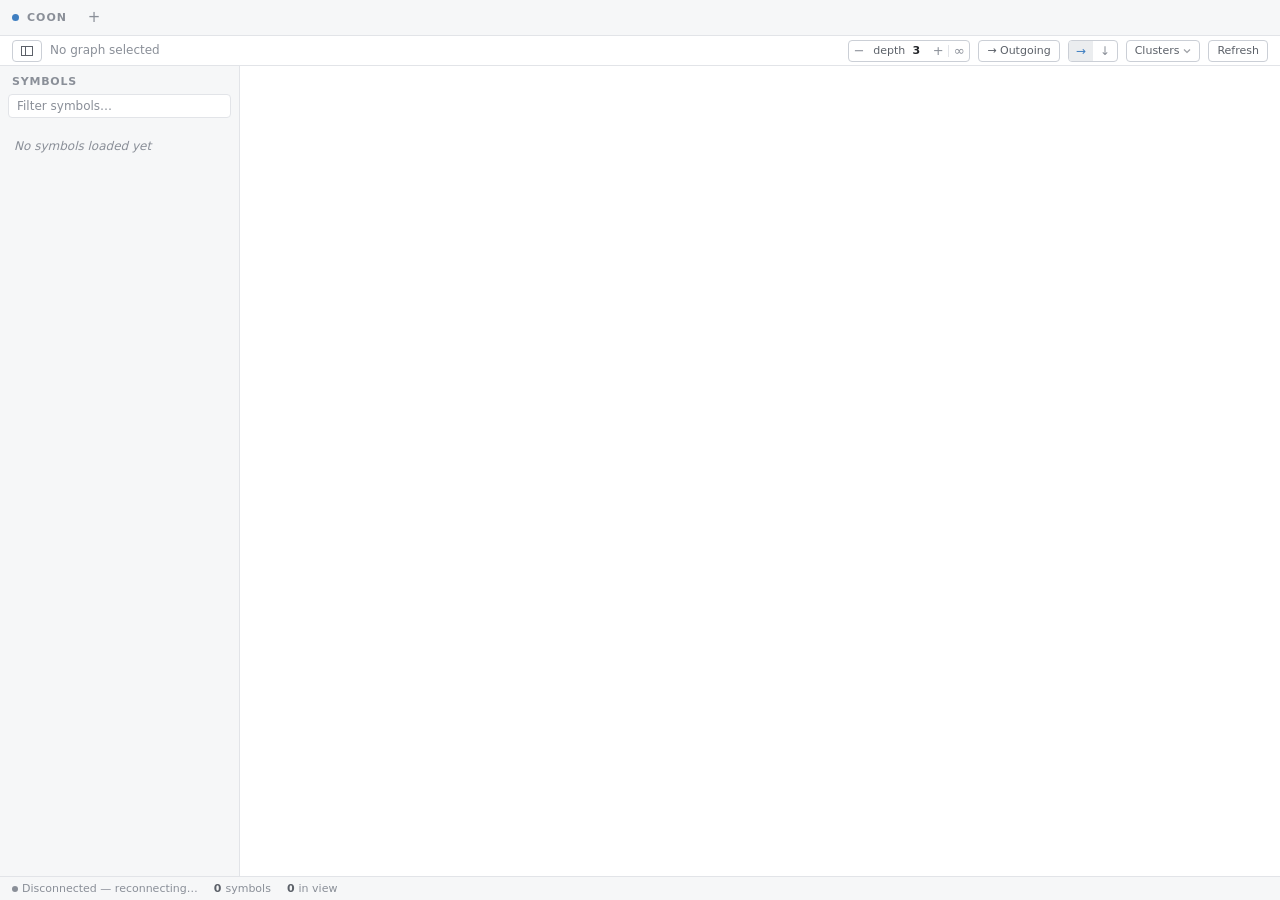
<file: crates/web/static/index.html>
<!DOCTYPE html>
<html lang="en">
<head>
  <meta charset="UTF-8" />
  <meta name="viewport" content="width=device-width, initial-scale=1.0" />
  <title>COON — Call Graph</title>
  <link rel="stylesheet" href="theme.css" />
  <link rel="stylesheet" href="app.css" />
  <!-- Vendored, not CDN: the desktop frontend embeds these and must work offline. -->
  <script src="vendor/cytoscape.min.js"></script>
</head>
<body>
  <!-- Titlebar. On the desktop the window is undecorated, so this row is the
       drag region and carries the window controls; in a browser it is just a
       tab strip and the controls stay hidden. -->
  <header id="titlebar" data-tauri-drag-region>
    <div id="brand" data-tauri-drag-region><span class="dot"></span>COON</div>

    <nav id="tabs" role="tablist" aria-label="Graph workspaces"></nav>
    <button id="tab-new" title="New graph (Ctrl+T)" aria-label="New graph">+</button>

    <div id="titlebar-spacer" data-tauri-drag-region style="flex:1;min-width:var(--sp-4)"></div>

    <div id="window-controls">
      <button class="wc" id="wc-min" aria-label="Minimize" title="Minimize">
        <svg width="10" height="10" viewBox="0 0 10 10" aria-hidden="true">
          <path d="M0 5h10" stroke="currentColor" stroke-width="1" fill="none"/>
        </svg>
      </button>
      <button class="wc" id="wc-max" aria-label="Maximize" title="Maximize">
        <svg width="10" height="10" viewBox="0 0 10 10" aria-hidden="true">
          <rect x="0.5" y="0.5" width="9" height="9" stroke="currentColor" stroke-width="1" fill="none"/>
        </svg>
      </button>
      <button class="wc close" id="wc-close" aria-label="Close" title="Close">
        <svg width="10" height="10" viewBox="0 0 10 10" aria-hidden="true">
          <path d="M0 0l10 10M10 0L0 10" stroke="currentColor" stroke-width="1" fill="none"/>
        </svg>
      </button>
    </div>
  </header>

  <!-- Breadcrumb: where you are in the call path, plus view controls. -->
  <div id="breadcrumb-bar">
    <button class="pill" id="sidebar-toggle" title="Toggle sidebar (Ctrl+B)" aria-label="Toggle sidebar">
      <svg width="12" height="12" viewBox="0 0 12 12" aria-hidden="true">
        <rect x="0.5" y="1.5" width="11" height="9" stroke="currentColor" fill="none"/>
        <path d="M4.5 1.5v9" stroke="currentColor"/>
      </svg>
    </button>
    <div id="breadcrumb"><span class="placeholder">No graph selected</span></div>
    <div class="pill stepper" id="depth-control" title="How many levels of calls to show">
      <button id="depth-dec" aria-label="Show fewer levels">−</button>
      <span class="stepper-label">depth</span>
      <b id="depth-value">3</b>
      <button id="depth-inc" aria-label="Show more levels">+</button>
      <!-- Whether a number applies at all, which is a different question from
           which number — so it is a different control, not a ninth step. -->
      <span class="stepper-divider" aria-hidden="true"></span>
      <button id="depth-all" aria-pressed="false" aria-label="Show every level of calls">∞</button>
    </div>
    <button class="pill" id="dir-toggle" title="Toggle call direction">→ Outgoing</button>
    <div class="pill segmented" id="orient-control" role="group" aria-label="Graph orientation">
      <button id="orient-lr" aria-pressed="true" title="Lay the graph out left to right" aria-label="Left to right">→</button>
      <button id="orient-td" aria-pressed="false" title="Lay the graph out top to bottom" aria-label="Top to bottom">↓</button>
    </div>
    <!-- One control for the whole map: which algorithm builds it, how that
         algorithm is tuned, and which rung of the ladder is drawn. The pill
         reads out the two values a reader of the canvas needs — the method and
         how many boxes are on screen — and the panel behind it holds the rest. -->
    <div class="pill-menu" id="cluster-menu">
      <button class="pill" id="cluster-control" aria-haspopup="true" aria-expanded="false"
              aria-controls="cluster-panel" title="How the cluster map is built">
        <span id="cluster-summary">Clusters</span>
        <svg class="caret" width="8" height="8" viewBox="0 0 8 8" aria-hidden="true">
          <path d="M1 2.5L4 5.5 7 2.5" stroke="currentColor" stroke-width="1.2" fill="none"/>
        </svg>
      </button>
      <div id="cluster-panel" role="group" aria-label="Cluster map settings" hidden>
        <div class="panel-section" id="method-section">
          <div class="panel-title">Method</div>
          <div id="method-list" role="radiogroup" aria-label="Clustering method"></div>
        </div>
        <div class="panel-section" id="knob-section">
          <div class="panel-title">Algorithm</div>
          <div id="knob-list"></div>
        </div>
        <div class="panel-section" id="grouping-section">
          <div class="panel-title">Grouping<b id="grouping-value">—</b></div>
          <div id="grouping-list"></div>
        </div>
        <div class="panel-foot">
          <span id="cluster-memory">Remembered for next time</span>
          <button id="cluster-reset" class="link">Reset defaults</button>
        </div>
      </div>
    </div>
    <!-- Which calls to a function with no body in the build are drawn. A
         setting the canvas needs read out: under "project" a leaf may be a
         declaration rather than a function that calls nothing. The pill reads
         out the choice, the list behind it says what each one means. libclang
         only, so hidden until a snapshot says the backend can choose. -->
    <div class="pill-menu" id="bodiless-menu" hidden>
      <button class="pill" id="bodiless-control" aria-haspopup="true" aria-expanded="false"
              aria-controls="bodiless-panel" title="Calls to functions with no body in the build">
        <span class="stepper-label">no body</span>
        <b id="bodiless-value">project</b>
        <svg class="caret" width="8" height="8" viewBox="0 0 8 8" aria-hidden="true">
          <path d="M1 2.5L4 5.5 7 2.5" stroke="currentColor" stroke-width="1.2" fill="none"/>
        </svg>
      </button>
      <div id="bodiless-panel" class="pill-panel" role="radiogroup"
           aria-label="Calls to functions with no body" hidden></div>
    </div>
    <button class="pill" id="refresh-btn" title="Refresh workspace symbols">Refresh</button>
  </div>

  <div id="main">
    <aside id="sidebar">
      <div id="sidebar-header">Symbols <span id="fn-count"></span></div>
      <input id="search" type="text" placeholder="Filter symbols…" autocomplete="off" spellcheck="false" />
      <ul id="fn-list"><li class="empty">No symbols loaded yet</li></ul>
    </aside>
    <div id="dock-handle" role="separator" aria-orientation="vertical" aria-label="Resize sidebar"></div>
    <div id="cy"></div>
    <div id="expand-btn" title="Expand node">+</div>
  </div>

  <footer id="status-bar">
    <div class="status-item" role="status" aria-live="polite"><span id="lsp-dot"></span><span id="status">Connecting…</span></div>
    <div class="status-item stat"><b id="stat-symbols">0</b> symbols</div>
    <div class="status-item stat"><b id="stat-nodes">0</b> in view</div>
    <div class="status-item right" id="info"></div>
  </footer>

  <!-- Command palette / symbol finder. One overlay, two callers. -->
  <div id="palette" hidden>
    <div id="palette-backdrop"></div>
    <div id="palette-box" role="dialog" aria-modal="true" aria-label="Command palette">
      <input id="palette-input" type="text" autocomplete="off" spellcheck="false"
             aria-controls="palette-list" aria-autocomplete="list" />
      <ul id="palette-list" role="listbox"></ul>
      <div id="palette-empty" hidden>No matches</div>
      <div id="palette-footer" hidden></div>
    </div>
  </div>

  <script src="transport.js"></script>
  <script src="palette.js"></script>
  <script src="app.js"></script>
</body>
</html>
</file>
<file: crates/web/static/theme.css>
/* ── Design tokens ───────────────────────────────────────────────────────────
 *
 * The rule that matters most: sans for chrome, mono for code. Function names
 * and namespaces are code and get the mono stack; every label, button, tab and
 * status readout is chrome and gets the UI stack. Reaching for mono everywhere
 * is what made this read as a terminal rather than an editor.
 *
 * Font stacks are system fonts on purpose — no webfont fetch, because the
 * desktop app must render correctly offline.
 */

:root {
  /* Typography */
  --font-ui: ui-sans-serif, system-ui, -apple-system, "Segoe UI", Roboto,
             "Helvetica Neue", Arial, sans-serif;
  --font-mono: ui-monospace, "SF Mono", "JetBrains Mono", "IBM Plex Mono",
               Menlo, Consolas, "DejaVu Sans Mono", monospace;

  /* Type scale — deliberately tight; this is a dense tool, not a document. */
  --fs-xs: 11px;
  --fs-sm: 12px;
  --fs-md: 13px;
  --fs-lg: 15px;

  --lh-tight: 1.2;
  --lh-normal: 1.45;

  /* Spacing — 4px grid, used for every gap, pad and inset. */
  --sp-1: 4px;
  --sp-2: 8px;
  --sp-3: 12px;
  --sp-4: 16px;
  --sp-5: 20px;
  --sp-6: 24px;

  /* Radii */
  --r-sm: 4px;
  --r-md: 6px;
  --r-full: 999px;

  /* Fixed shell metrics */
  --h-titlebar: 36px;
  --h-breadcrumb: 30px;
  --h-status: 24px;
  --h-row: 24px;
  --w-sidebar: 240px;

  /* Motion — fast enough to feel instant, present enough to read as intent. */
  --t-fast: 90ms ease;
  --t-med: 150ms ease;
}

/* ── Dark (default) ─────────────────────────────────────────────────────────
 * Three surface layers plus one accent. Chrome stays quiet so the graph is the
 * brightest thing on screen.
 */
:root,
:root[data-theme="dark"] {
  color-scheme: dark;

  --bg: #16171a;            /* deepest: the graph canvas */
  --surface: #1c1e21;       /* panels: sidebar, status bar */
  --surface-raised: #24262b;/* elevated: active tab, inputs, popovers */
  --surface-hover: #2a2d33;

  --border: #2b2e34;
  --border-strong: #3a3e46;

  --text: #dcdfe4;          /* primary  */
  --text-muted: #9ba1ab;    /* secondary */
  --text-dim: #6b7079;      /* tertiary  */

  --accent: #74ade8;
  --accent-hover: #8cbdf0;
  --accent-soft: rgba(116, 173, 232, 0.15);
  --accent-border: rgba(116, 173, 232, 0.45);

  --ok: #7fb88a;
  --warn: #d9b26a;
  --err: #e0788a;

  --node-bg: #23262c;
  --node-border: #373b43;
  --edge: #3d424b;
  --edge-arrow: #545a65;
}

/* ── Light ───────────────────────────────────────────────────────────────── */
:root[data-theme="light"] {
  color-scheme: light;

  --bg: #ffffff;
  --surface: #f6f7f8;
  --surface-raised: #ffffff;
  --surface-hover: #ebedef;

  --border: #e2e4e8;
  --border-strong: #cbcfd6;

  --text: #24262a;
  --text-muted: #5c6169;
  --text-dim: #8a8f98;

  --accent: #3f7fc1;
  --accent-hover: #35699f;
  --accent-soft: rgba(63, 127, 193, 0.12);
  --accent-border: rgba(63, 127, 193, 0.45);

  --ok: #3f8a52;
  --warn: #9a7320;
  --err: #c0435a;

  --node-bg: #ffffff;
  --node-border: #d4d8de;
  --edge: #c2c7ce;
  --edge-arrow: #9aa1aa;

}

/* Follow the OS when the user hasn't pinned a theme. */
@media (prefers-color-scheme: light) {
  :root:not([data-theme="dark"]) {
    color-scheme: light;

    --bg: #ffffff;
    --surface: #f6f7f8;
    --surface-raised: #ffffff;
    --surface-hover: #ebedef;

    --border: #e2e4e8;
    --border-strong: #cbcfd6;

    --text: #24262a;
    --text-muted: #5c6169;
    --text-dim: #8a8f98;

    --accent: #3f7fc1;
    --accent-hover: #35699f;
    --accent-soft: rgba(63, 127, 193, 0.12);
    --accent-border: rgba(63, 127, 193, 0.45);

    --ok: #3f8a52;
    --warn: #9a7320;
    --err: #c0435a;

    --node-bg: #ffffff;
    --node-border: #d4d8de;
    --edge: #c2c7ce;
    --edge-arrow: #9aa1aa;
  }
}
</file>
<file: crates/web/static/app.css>
/* ── Reset ──────────────────────────────────────────────────────────────── */
* { margin: 0; padding: 0; box-sizing: border-box; }

body {
  background: var(--bg);
  color: var(--text);
  font-family: var(--font-ui);
  font-size: var(--fs-md);
  line-height: var(--lh-normal);
  height: 100vh;
  overflow: hidden;
  display: flex;
  flex-direction: column;
  -webkit-font-smoothing: antialiased;
}

button { font: inherit; color: inherit; background: none; border: none; cursor: pointer; }
:focus-visible { outline: 2px solid var(--accent); outline-offset: -2px; }

/* ── Titlebar: wordmark, workspace tabs, window controls ────────────────── */
#titlebar {
  height: var(--h-titlebar);
  flex-shrink: 0;
  display: flex;
  align-items: stretch;
  background: var(--surface);
  border-bottom: 1px solid var(--border);
  user-select: none;
}

#brand {
  display: flex;
  align-items: center;
  gap: var(--sp-2);
  padding: 0 var(--sp-3);
  font-size: var(--fs-xs);
  font-weight: 600;
  letter-spacing: 0.09em;
  color: var(--text-dim);
  flex-shrink: 0;
}
#brand .dot { width: 7px; height: 7px; border-radius: var(--r-full); background: var(--accent); }

/* Tabs */
#tabs {
  display: flex;
  align-items: stretch;
  /* Shrink-to-fit so #tab-new sits beside the last tab; the spacer after it
     absorbs the remaining width and doubles as the window drag region. */
  flex: 0 1 auto;
  min-width: 0;
  overflow-x: auto;
  scrollbar-width: none;
}
#tabs::-webkit-scrollbar { display: none; }

.tab {
  display: flex;
  align-items: center;
  gap: var(--sp-2);
  padding: 0 var(--sp-2) 0 var(--sp-3);
  max-width: 200px;
  border-right: 1px solid var(--border);
  color: var(--text-dim);
  font-size: var(--fs-sm);
  white-space: nowrap;
  transition: background var(--t-fast), color var(--t-fast);
}
.tab:hover { background: var(--surface-hover); color: var(--text-muted); }

/* The active tab is lifted to the canvas colour and marked with an accent rule,
 * so the eye tracks one signal rather than a different border colour per state. */
.tab.active {
  background: var(--bg);
  color: var(--text);
  box-shadow: inset 0 2px 0 var(--accent);
}

.tab-name { overflow: hidden; text-overflow: ellipsis; }
.tab-name[contenteditable="true"] {
  outline: 1px solid var(--accent);
  border-radius: 2px;
  padding: 0 2px;
  cursor: text;
}

.tab-close {
  display: flex;
  align-items: center;
  justify-content: center;
  width: 16px;
  height: 16px;
  border-radius: var(--r-sm);
  color: var(--text-dim);
  font-size: 14px;
  line-height: 1;
  opacity: 0;
  transition: opacity var(--t-fast), background var(--t-fast);
}
.tab:hover .tab-close, .tab.active .tab-close { opacity: 1; }
.tab-close:hover { background: var(--surface-hover); color: var(--text); }

#tab-new {
  display: flex;
  align-items: center;
  justify-content: center;
  width: 30px;
  color: var(--text-dim);
  font-size: 15px;
  flex-shrink: 0;
}
#tab-new:hover { background: var(--surface-hover); color: var(--text); }

/* Window controls — desktop only; hidden in the browser. */
#window-controls { display: none; align-items: stretch; flex-shrink: 0; }
body.is-desktop #window-controls { display: flex; }
.wc {
  width: 42px;
  display: flex;
  align-items: center;
  justify-content: center;
  color: var(--text-muted);
  transition: background var(--t-fast), color var(--t-fast);
}
.wc:hover { background: var(--surface-hover); color: var(--text); }
.wc.close:hover { background: #c0392b; color: #fff; }

/* ── Breadcrumb ─────────────────────────────────────────────────────────── */
#breadcrumb-bar {
  height: var(--h-breadcrumb);
  flex-shrink: 0;
  display: flex;
  align-items: center;
  gap: var(--sp-2);
  padding: 0 var(--sp-3);
  background: var(--bg);
  border-bottom: 1px solid var(--border);
}

#breadcrumb {
  display: flex;
  align-items: center;
  gap: var(--sp-1);
  flex: 1;
  min-width: 0;
  overflow: hidden;
  font-size: var(--fs-sm);
  white-space: nowrap;
}
#breadcrumb .crumb {
  font-family: var(--font-mono);
  color: var(--text-muted);
  padding: 1px var(--sp-1);
  border-radius: var(--r-sm);
  overflow: hidden;
  text-overflow: ellipsis;
}
#breadcrumb .crumb:hover { background: var(--surface-hover); color: var(--text); }
#breadcrumb .crumb.current { color: var(--text); }
/* 'Cluster map' names a view, not a symbol: sans for chrome, mono for code.
   It never shrinks away either — it is the way back out of a long path. */
#breadcrumb .crumb.view { font-family: var(--font-ui); flex-shrink: 0; }
#breadcrumb .sep { color: var(--text-dim); flex-shrink: 0; }
#breadcrumb .placeholder { color: var(--text-dim); font-family: var(--font-ui); }

.pill {
  display: flex;
  align-items: center;
  gap: var(--sp-1);
  height: 22px;
  padding: 0 var(--sp-2);
  border: 1px solid var(--border-strong);
  border-radius: var(--r-sm);
  background: var(--surface-raised);
  color: var(--text-muted);
  font-size: var(--fs-xs);
  white-space: nowrap;
  flex-shrink: 0;
  transition: border-color var(--t-fast), color var(--t-fast);
}
.pill:hover { border-color: var(--accent-border); color: var(--text); }

/* A control that governs the other view — depth on a cluster map. It stays
   visible, because hiding it makes the toolbar jump every time the view
   changes, but it stops answering to the pointer. */
.pill.inactive { opacity: 0.4; }
.pill.inactive:hover { border-color: var(--border-strong); color: var(--text-muted); }

/* ── Main row: sidebar dock + canvas ────────────────────────────────────── */
#main { display: flex; flex: 1; min-height: 0; }

#sidebar {
  width: var(--w-sidebar);
  flex-shrink: 0;
  display: flex;
  flex-direction: column;
  background: var(--surface);
  border-right: 1px solid var(--border);
  min-width: 0;
}
body.sidebar-collapsed #sidebar,
body.sidebar-collapsed #dock-handle { display: none; }

#sidebar-header {
  display: flex;
  align-items: center;
  gap: var(--sp-2);
  padding: var(--sp-2) var(--sp-3) var(--sp-1);
  font-size: var(--fs-xs);
  font-weight: 600;
  letter-spacing: 0.07em;
  text-transform: uppercase;
  color: var(--text-dim);
}
#fn-count { font-weight: 400; letter-spacing: 0; }

#search {
  margin: 0 var(--sp-2) var(--sp-2);
  padding: var(--sp-1) var(--sp-2);
  background: var(--surface-raised);
  border: 1px solid var(--border);
  border-radius: var(--r-sm);
  color: var(--text);
  font-family: var(--font-ui);
  font-size: var(--fs-sm);
  outline: none;
  transition: border-color var(--t-fast);
}
#search::placeholder { color: var(--text-dim); }
#search:focus { border-color: var(--accent-border); }

#fn-list { flex: 1; overflow-y: auto; list-style: none; padding-bottom: var(--sp-2); }

#fn-list li {
  display: flex;
  align-items: center;
  gap: var(--sp-2);
  height: var(--h-row);
  padding: 0 var(--sp-3);
  font-family: var(--font-mono);
  font-size: var(--fs-sm);
  color: var(--text-muted);
  white-space: nowrap;
  overflow: hidden;
  text-overflow: ellipsis;
  cursor: default;
  /* A left accent bar carries selection state, so hover and selection never
   * fight over the same border colour. */
  border-left: 2px solid transparent;
  transition: background var(--t-fast), color var(--t-fast);
}
/* The name gives up width first; the location it is being told apart by is the
   part that must survive, so it never shrinks. */
#fn-list li .fn-name {
  min-width: 0;
  overflow: hidden;
  text-overflow: ellipsis;
}
#fn-list li .fn-where {
  margin-left: auto;
  flex: none;
  color: var(--text-dim);
  font-size: var(--fs-xs);
}
#fn-list li:hover .fn-where,
#fn-list li.selected .fn-where { color: var(--text-muted); }

#fn-list li:hover { background: var(--surface-hover); color: var(--text); }
#fn-list li.selected {
  background: var(--accent-soft);
  border-left-color: var(--accent);
  color: var(--text);
}
#fn-list .empty {
  font-family: var(--font-ui);
  color: var(--text-dim);
  font-style: italic;
  height: auto;
  padding: var(--sp-3);
}
#fn-list .empty:hover { background: none; color: var(--text-dim); }

/* Drag handle for the dock. A 5px hit area over a 1px visual line. */
#dock-handle {
  width: 5px;
  margin-left: -3px;
  flex-shrink: 0;
  cursor: col-resize;
  background: transparent;
  z-index: 5;
  transition: background var(--t-med);
}
#dock-handle:hover, #dock-handle.dragging { background: var(--accent-border); }
body.resizing { cursor: col-resize; user-select: none; }

#cy { flex: 1; min-width: 0; background: var(--bg); position: relative; }

/* Floating expand affordance on graph nodes. */
#expand-btn {
  position: fixed;
  display: none;
  align-items: center;
  justify-content: center;
  width: 18px;
  height: 18px;
  border-radius: var(--r-full);
  background: var(--accent);
  color: var(--bg);
  font-size: 13px;
  font-weight: 600;
  line-height: 1;
  z-index: 100;
  user-select: none;
  box-shadow: 0 1px 4px rgba(0, 0, 0, 0.35);
  transition: background var(--t-fast), transform var(--t-fast);
}
#expand-btn:hover { background: var(--accent-hover); transform: scale(1.12); }

/* ── Status bar ─────────────────────────────────────────────────────────── */
#status-bar {
  height: var(--h-status);
  flex-shrink: 0;
  display: flex;
  align-items: center;
  gap: var(--sp-4);
  padding: 0 var(--sp-3);
  background: var(--surface);
  border-top: 1px solid var(--border);
  font-size: var(--fs-xs);
  color: var(--text-dim);
  user-select: none;
}
/* Tabular figures across the whole bar: the counts here change while the user
   is reading them, and proportional digits reflow the line on every tick. */
.status-item {
  display: flex;
  align-items: center;
  gap: var(--sp-1);
  white-space: nowrap;
  font-variant-numeric: tabular-nums;
}
.status-item.right { margin-left: auto; }

/* While the project is loading the bar says one thing, and it is the load.
   The tallies are hidden rather than shown stale: during the symbol stage
   `symbols` is the count the status line is already reporting, arriving on the
   snapshot's slower clock, and `in view` is 0 throughout — nothing is
   clustered until loading stops, so there is nothing on the canvas to count. */
#status-bar.loading .status-item.stat { display: none; }

/* `<done> / <total>`: the near number sits in a field held to the width of the
   far one by an invisible copy of it, so a count gaining a digit — or a
   thousands separator — does not shove the rest of the bar along. The margin is
   the gap to the stage's name, which would otherwise read as part of the
   fraction. */
.count { display: inline-grid; justify-items: end; margin-left: var(--sp-3); }
.count > * { grid-area: 1 / 1; }
.count-ghost { visibility: hidden; }
.status-item b { font-weight: 600; color: var(--text-muted); }

#lsp-dot {
  width: 6px;
  height: 6px;
  border-radius: var(--r-full);
  background: var(--text-dim);
  flex-shrink: 0;
}
#lsp-dot.busy { background: var(--warn); animation: pulse 1.1s ease-in-out infinite; }
#lsp-dot.ready { background: var(--ok); }
#lsp-dot.error { background: var(--err); }
/* A load that read only part of the build. The dot alone for a few files lost,
   the line as well once most of the build was — then the graph is a fragment
   and the text says where to look. Steady, not pulsing: nothing is pending. */
#lsp-dot.warn,
#lsp-dot.poor { background: var(--warn); }
#status.poor { color: var(--warn); }
@keyframes pulse { 0%, 100% { opacity: 1; } 50% { opacity: 0.35; } }

#info { color: var(--text-dim); overflow: hidden; text-overflow: ellipsis; }

/* ── Scrollbars ─────────────────────────────────────────────────────────── */
::-webkit-scrollbar { width: 10px; height: 10px; }
::-webkit-scrollbar-track { background: transparent; }
::-webkit-scrollbar-thumb {
  background: var(--border-strong);
  border-radius: var(--r-full);
  border: 3px solid var(--surface);
}
::-webkit-scrollbar-thumb:hover { background: var(--text-dim); }

/* ── Command palette / symbol finder ────────────────────────────────────────
 * Anchored near the top rather than centred: the list grows downward, so the
 * input stays put as results change instead of the whole dialog shifting.
 */
/* Depth stepper — a pill with inline − / + controls. */
.pill.stepper { gap: 0; padding: 0; overflow: hidden; }
.pill.stepper button {
  width: 20px;
  height: 100%;
  color: var(--text-dim);
  font-size: var(--fs-md);
  line-height: 1;
  transition: background var(--t-fast), color var(--t-fast);
}
.pill.stepper button:hover { background: var(--surface-hover); color: var(--text); }
.pill.stepper button:disabled { opacity: 0.3; cursor: default; }
.pill.stepper button:disabled:hover { background: none; color: var(--text-dim); }
.pill.stepper .stepper-label { padding-left: var(--sp-1); }
.pill.stepper b {
  padding: 0 var(--sp-1) 0 3px;
  color: var(--text);
  font-variant-numeric: tabular-nums;
  /* Wide enough for the widest readout ("all"), so turning the limit off does
     not shove the rest of the toolbar sideways. */
  display: inline-block;
  min-width: 3ch;
  text-align: center;
}

/* The stepper picks a number; the toggle past this line decides whether a
   number applies at all. The rule is there so the two do not read as one run
   of buttons — the ∞ is not a third step in the same direction. */
.pill.stepper .stepper-divider {
  width: 1px;
  align-self: stretch;
  margin: var(--sp-1) 0;
  background: var(--border);
}
/* One accent at full strength marks the live state, as the orientation
   control does — the limit is off, and the numbers beside it are greyed
   because the range they name is not what the canvas is drawing. */
.pill.stepper button[aria-pressed="true"] {
  background: var(--surface-hover);
  color: var(--accent);
}

/* ── Cluster settings menu ──────────────────────────────────────────────────
 * A pill that opens a panel. The pill itself is still a readout — method and
 * box count, the two values you need to read the canvas — because a setting
 * whose value only appears once you open something is a setting nobody checks.
 * Everything that tunes the map lives behind it: one panel rather than a
 * toolbar control per knob.
 */
.pill-menu { position: relative; flex-shrink: 0; }
.pill-menu > .pill { cursor: pointer; }
.pill-menu > .pill .caret { opacity: 0.6; transition: transform var(--t-fast); }
.pill-menu > .pill[aria-expanded="true"] {
  border-color: var(--accent-border);
  color: var(--text);
}
.pill-menu > .pill[aria-expanded="true"] .caret { transform: rotate(180deg); }

#cluster-panel, .pill-panel {
  position: absolute;
  top: calc(100% + var(--sp-1));
  right: 0;
  z-index: 40;
  width: 300px;
  max-height: calc(100vh - var(--h-titlebar) - var(--h-breadcrumb) - var(--h-status) - var(--sp-4));
  overflow-y: auto;
  padding: var(--sp-3);
  border: 1px solid var(--border-strong);
  border-radius: var(--r-md);
  background: var(--surface-raised);
  box-shadow: 0 8px 24px rgba(0, 0, 0, 0.35);
  font-family: var(--font-ui);
  font-size: var(--fs-sm);
  color: var(--text);
  cursor: default;
}

.panel-section { padding-bottom: var(--sp-3); }
.panel-section + .panel-section {
  padding-top: var(--sp-3);
  border-top: 1px solid var(--border);
}
.panel-title {
  display: flex;
  align-items: baseline;
  justify-content: space-between;
  gap: var(--sp-2);
  margin-bottom: var(--sp-2);
  color: var(--text-dim);
  font-size: var(--fs-xs);
  letter-spacing: 0.06em;
  text-transform: uppercase;
}
.panel-title b {
  color: var(--text);
  font-size: var(--fs-sm);
  letter-spacing: 0;
  text-transform: none;
  font-variant-numeric: tabular-nums;
}

/* One row per method: the name, and the claim it makes about the program.
   A radio rather than a select, because the description is the point — the
   choice is between three answers, not three words. */
.method-row {
  display: block;
  width: 100%;
  padding: var(--sp-2);
  border: 1px solid transparent;
  border-radius: var(--r-sm);
  text-align: left;
  color: var(--text-muted);
  cursor: pointer;
  transition: background var(--t-fast), border-color var(--t-fast), color var(--t-fast);
}
.method-row:hover { background: var(--surface-hover); color: var(--text); }
.method-row[aria-checked="true"] {
  border-color: var(--accent-border);
  background: var(--accent-soft);
  color: var(--text);
}
.method-row .method-name { display: block; font-size: var(--fs-sm); }
.method-row[aria-checked="true"] .method-name { color: var(--accent); }
.method-row .method-why {
  display: block;
  margin-top: 2px;
  color: var(--text-dim);
  font-size: var(--fs-xs);
  line-height: var(--lh-normal);
}

/* A knob: what it is, where it sits, and which way to turn it. */
.knob + .knob, .knob + .rungs, .rungs + .knob { margin-top: var(--sp-3); }
.knob-head {
  display: flex;
  align-items: baseline;
  justify-content: space-between;
  gap: var(--sp-2);
  margin-bottom: var(--sp-1);
}
.knob-head label { color: var(--text); }
.knob-head .knob-value {
  color: var(--accent);
  font-variant-numeric: tabular-nums;
}
.knob-why, .rung-scale {
  margin-top: var(--sp-1);
  color: var(--text-dim);
  font-size: var(--fs-xs);
  line-height: var(--lh-normal);
}
.rung-scale { display: flex; justify-content: space-between; gap: var(--sp-2); }
.rung-scale .natural { color: var(--text-muted); }

/* The range input, wearing the same border and accent as everything else. */
#cluster-panel input[type="range"] {
  appearance: none;
  width: 100%;
  height: 4px;
  margin: var(--sp-1) 0;
  border-radius: var(--r-full);
  background: var(--border-strong);
  cursor: pointer;
}
#cluster-panel input[type="range"]::-webkit-slider-thumb {
  appearance: none;
  width: 12px;
  height: 12px;
  border: 0;
  border-radius: var(--r-full);
  background: var(--accent);
}
#cluster-panel input[type="range"]::-moz-range-thumb {
  width: 12px;
  height: 12px;
  border: 0;
  border-radius: var(--r-full);
  background: var(--accent);
}
#cluster-panel input[type="range"]:focus-visible { outline: 1px solid var(--accent); outline-offset: 3px; }
#cluster-panel input[type="range"]:disabled { opacity: 0.4; cursor: default; }
#cluster-panel input[type="range"]:disabled::-webkit-slider-thumb { background: var(--text-dim); }
#cluster-panel input[type="range"]:disabled::-moz-range-thumb { background: var(--text-dim); }

.panel-foot {
  display: flex;
  align-items: center;
  justify-content: space-between;
  gap: var(--sp-2);
  padding-top: var(--sp-3);
  border-top: 1px solid var(--border);
  color: var(--text-dim);
  font-size: var(--fs-xs);
}
.panel-foot .link {
  color: var(--text-muted);
  font: inherit;
  text-decoration: underline;
  text-underline-offset: 2px;
  cursor: pointer;
}
.panel-foot .link:hover { color: var(--accent); }

/* A two-position view setting, shown as both options at once rather than a
   button whose label has to double as a verb: you click the one you want. */
.pill.segmented { gap: 0; padding: 0; overflow: hidden; }
.pill.segmented button {
  width: 24px;
  height: 100%;
  color: var(--text-dim);
  font-size: var(--fs-sm);
  line-height: 1;
  transition: background var(--t-fast), color var(--t-fast);
}
.pill.segmented button:hover { background: var(--surface-hover); color: var(--text); }
/* One accent at full strength marks the live orientation. */
.pill.segmented button[aria-pressed="true"] {
  background: var(--surface-hover);
  color: var(--accent);
}

/* The bodiless-callees list: the cluster panel's frame, narrower, holding
   one radio row per choice. */
.pill-menu[hidden] { display: none; }
#bodiless-control b { color: var(--text); font-weight: 600; }
#bodiless-panel { width: 260px; padding: var(--sp-2); }
#bodiless-panel .method-row + .method-row { margin-top: 2px; }

#palette { position: fixed; inset: 0; z-index: 1000; }
#palette[hidden] { display: none; }
/* A pill is `display: flex`, which outranks the attribute; the refresh pill is
   hidden where the backend has nothing to reload from. */
.pill[hidden] { display: none; }

#palette-backdrop { position: absolute; inset: 0; background: rgba(0, 0, 0, 0.45); }

#palette-box {
  position: relative;
  width: min(640px, 92vw);
  margin: 11vh auto 0;
  background: var(--surface-raised);
  border: 1px solid var(--border-strong);
  border-radius: var(--r-md);
  box-shadow: 0 16px 48px rgba(0, 0, 0, 0.45);
  overflow: hidden;
  display: flex;
  flex-direction: column;
  max-height: 70vh;
}

#palette-input {
  padding: var(--sp-3) var(--sp-4);
  background: transparent;
  border: none;
  border-bottom: 1px solid var(--border);
  color: var(--text);
  font-family: var(--font-ui);
  font-size: var(--fs-lg);
  outline: none;
}
#palette-input::placeholder { color: var(--text-dim); }

#palette-list { list-style: none; overflow-y: auto; padding: var(--sp-1) 0; }

.palette-item {
  display: flex;
  align-items: center;
  gap: var(--sp-3);
  padding: 0 var(--sp-4);
  height: 30px;
  color: var(--text-muted);
  border-left: 2px solid transparent;
  cursor: default;
}
.palette-item.active {
  background: var(--accent-soft);
  border-left-color: var(--accent);
  color: var(--text);
}
.palette-item.disabled { opacity: 0.4; }

.palette-label { font-size: var(--fs-md); white-space: nowrap; flex-shrink: 0; }
.palette-label.mono { font-family: var(--font-mono); font-size: var(--fs-sm); }
/* Matched characters carry the accent as weight+colour, no highlight block. */
.palette-label mark { background: none; color: var(--accent); font-weight: 600; }
.palette-item.active .palette-label mark { color: var(--accent-hover); }

.palette-detail {
  font-family: var(--font-mono);
  font-size: var(--fs-xs);
  color: var(--text-dim);
  overflow: hidden;
  text-overflow: ellipsis;
  white-space: nowrap;
  min-width: 0;
  flex: 1;
}

.palette-hint {
  margin-left: auto;
  padding: 1px var(--sp-1);
  border: 1px solid var(--border-strong);
  border-radius: 3px;
  font-family: var(--font-ui);
  font-size: var(--fs-xs);
  color: var(--text-dim);
  flex-shrink: 0;
}

#palette-empty, #palette-footer {
  padding: var(--sp-3) var(--sp-4);
  font-size: var(--fs-sm);
  color: var(--text-dim);
}
#palette-footer {
  border-top: 1px solid var(--border);
  font-size: var(--fs-xs);
  padding: var(--sp-2) var(--sp-4);
}
</file>
